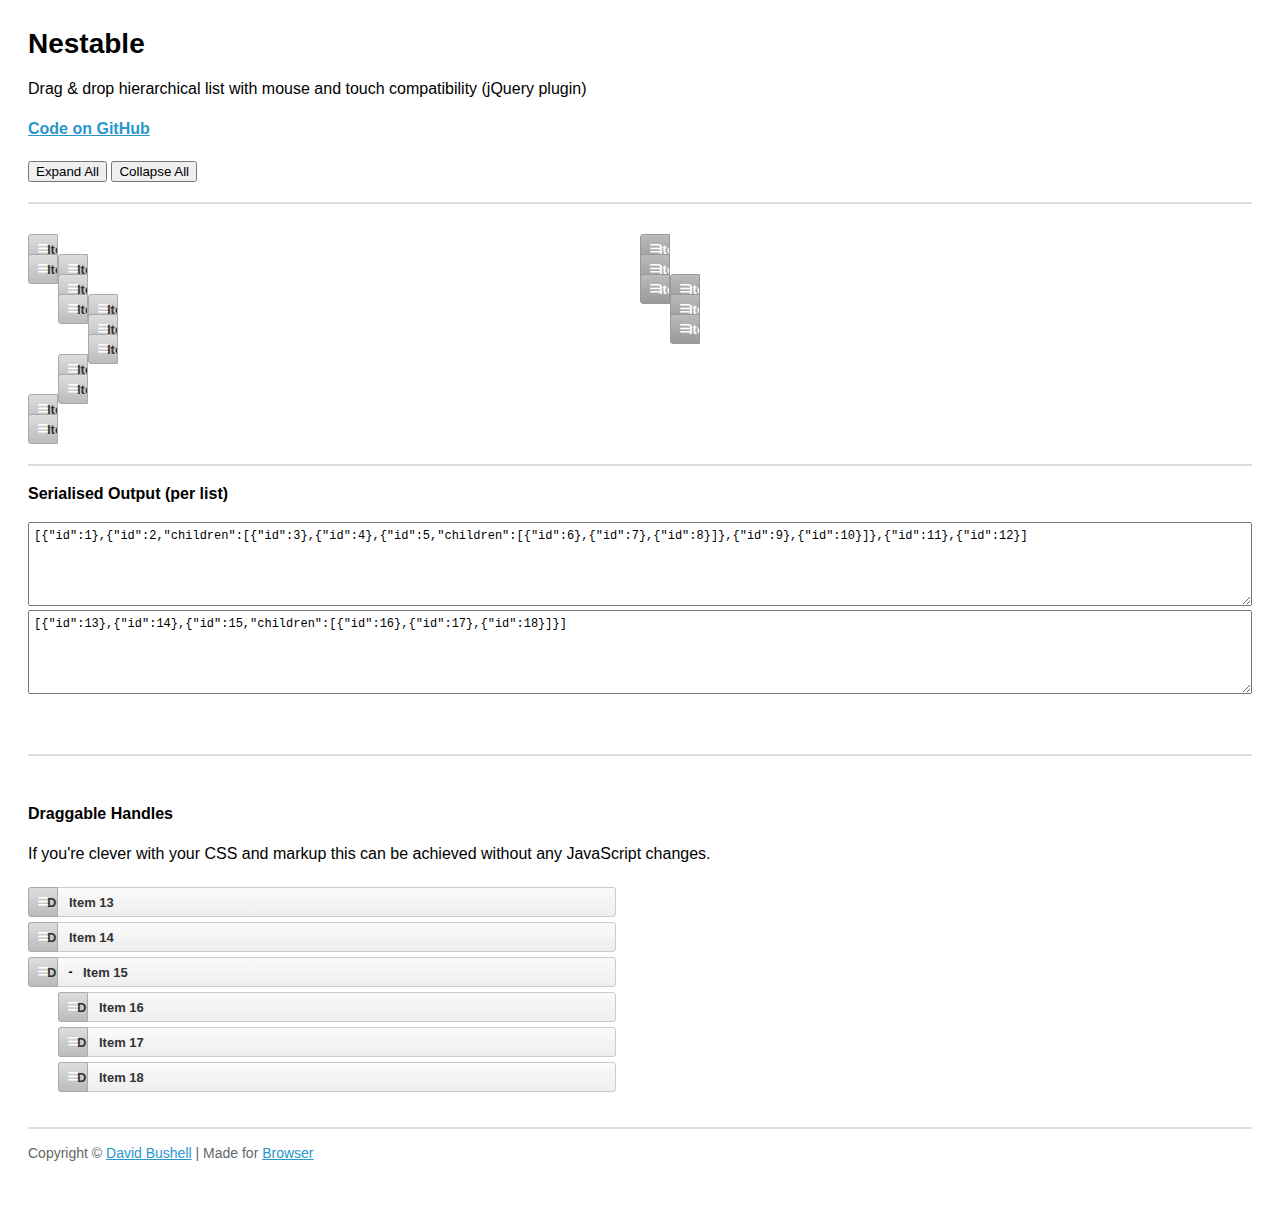
<file: index.html>
<!DOCTYPE html>
<!--[if lt IE 7]> <html lang="en" class="lt-ie9 lt-ie8 lt-ie7"> <![endif]-->
<!--[if IE 7]>    <html lang="en" class="lt-ie9 lt-ie8"> <![endif]-->
<!--[if IE 8]>    <html lang="en" class="lt-ie9"> <![endif]-->
<!--[if IE 9]>    <html lang="en" class="ie9"> <![endif]-->
<!--[if gt IE 9]><!--> <html lang="en"> <!--<![endif]-->
<head>
    <meta charset="utf-8">
    <meta name="viewport" content="width=device-width, initial-scale=1, minimum-scale=1">
    <title>Nestable</title>
    <style type="text/css">

.cf:after { visibility: hidden; display: block; font-size: 0; content: " "; clear: both; height: 0; }
* html .cf { zoom: 1; }
*:first-child+html .cf { zoom: 1; }

html { margin: 0; padding: 0; }
body { font-size: 100%; margin: 0; padding: 1.75em; font-family: 'Helvetica Neue', Arial, sans-serif; }

h1 { font-size: 1.75em; margin: 0 0 0.6em 0; }

a { color: #2996cc; }
a:hover { text-decoration: none; }

p { line-height: 1.5em; }
.small { color: #666; font-size: 0.875em; }
.large { font-size: 1.25em; }

/**
 * Nestable
 */

.dd { position: relative; display: block; margin: 0; padding: 0; max-width: 600px; list-style: none; font-size: 13px; line-height: 20px; }

.dd-list { display: block; position: relative; margin: 0; padding: 0; list-style: none; }
.dd-list .dd-list { padding-left: 30px; }
.dd-collapsed .dd-list { display: none; }

.dd-item,
.dd-empty,
.dd-placeholder { display: block; position: relative; margin: 0; padding: 0; min-height: 20px; font-size: 13px; line-height: 20px; }

.dd-handle { display: block; height: 30px; margin: 5px 0; padding: 5px 10px; color: #333; text-decoration: none; font-weight: bold; border: 1px solid #ccc;
    background: #fafafa;
    background: -webkit-linear-gradient(top, #fafafa 0%, #eee 100%);
    background:    -moz-linear-gradient(top, #fafafa 0%, #eee 100%);
    background:         linear-gradient(top, #fafafa 0%, #eee 100%);
    -webkit-border-radius: 3px;
            border-radius: 3px;
    box-sizing: border-box; -moz-box-sizing: border-box;
}
.dd-handle:hover { color: #2ea8e5; background: #fff; }

.dd-item > button { display: block; position: relative; cursor: pointer; float: left; width: 25px; height: 20px; margin: 5px 0; padding: 0; text-indent: 100%; white-space: nowrap; overflow: hidden; border: 0; background: transparent; font-size: 12px; line-height: 1; text-align: center; font-weight: bold; }
.dd-item > button:before { content: '+'; display: block; position: absolute; width: 100%; text-align: center; text-indent: 0; }
.dd-item > button[data-action="collapse"]:before { content: '-'; }

.dd-placeholder,
.dd-empty { margin: 5px 0; padding: 0; min-height: 30px; background: #f2fbff; border: 1px dashed #b6bcbf; box-sizing: border-box; -moz-box-sizing: border-box; }
.dd-empty { border: 1px dashed #bbb; min-height: 100px; background-color: #e5e5e5;
    background-image: -webkit-linear-gradient(45deg, #fff 25%, transparent 25%, transparent 75%, #fff 75%, #fff), 
                      -webkit-linear-gradient(45deg, #fff 25%, transparent 25%, transparent 75%, #fff 75%, #fff);
    background-image:    -moz-linear-gradient(45deg, #fff 25%, transparent 25%, transparent 75%, #fff 75%, #fff), 
                         -moz-linear-gradient(45deg, #fff 25%, transparent 25%, transparent 75%, #fff 75%, #fff);
    background-image:         linear-gradient(45deg, #fff 25%, transparent 25%, transparent 75%, #fff 75%, #fff), 
                              linear-gradient(45deg, #fff 25%, transparent 25%, transparent 75%, #fff 75%, #fff);
    background-size: 60px 60px;
    background-position: 0 0, 30px 30px;
}

.dd-dragel { position: absolute; pointer-events: none; z-index: 9999; }
.dd-dragel > .dd-item .dd-handle { margin-top: 0; }
.dd-dragel .dd-handle {
    -webkit-box-shadow: 2px 4px 6px 0 rgba(0,0,0,.1);
            box-shadow: 2px 4px 6px 0 rgba(0,0,0,.1);
}

/**
 * Nestable Extras
 */

.nestable-lists { display: block; clear: both; padding: 30px 0; width: 100%; border: 0; border-top: 2px solid #ddd; border-bottom: 2px solid #ddd; }

#nestable-menu { padding: 0; margin: 20px 0; }

#nestable-output,
#nestable2-output { width: 100%; height: 7em; font-size: 0.75em; line-height: 1.333333em; font-family: Consolas, monospace; padding: 5px; box-sizing: border-box; -moz-box-sizing: border-box; }

#nestable2 .dd-handle {
    color: #fff;
    border: 1px solid #999;
    background: #bbb;
    background: -webkit-linear-gradient(top, #bbb 0%, #999 100%);
    background:    -moz-linear-gradient(top, #bbb 0%, #999 100%);
    background:         linear-gradient(top, #bbb 0%, #999 100%);
}
#nestable2 .dd-handle:hover { background: #bbb; }
#nestable2 .dd-item > button:before { color: #fff; }

@media only screen and (min-width: 700px) { 

    .dd { float: left; width: 48%; }
    .dd + .dd { margin-left: 2%; }

}

.dd-hover > .dd-handle { background: #2ea8e5 !important; }

/**
 * Nestable Draggable Handles
 */

.dd-content { display: block; height: 30px; margin: 5px 0; padding: 5px 10px 5px 40px; color: #333; text-decoration: none; font-weight: bold; border: 1px solid #ccc;
    background: #fafafa;
    background: -webkit-linear-gradient(top, #fafafa 0%, #eee 100%);
    background:    -moz-linear-gradient(top, #fafafa 0%, #eee 100%);
    background:         linear-gradient(top, #fafafa 0%, #eee 100%);
    -webkit-border-radius: 3px;
            border-radius: 3px;
    box-sizing: border-box; -moz-box-sizing: border-box;
}
.dd-content:hover { color: #2ea8e5; background: #fff; }

.dd-dragel > .dd3-item > .dd-content { margin: 0; }

.dd3-item > button { margin-left: 30px; }

.dd-handle { position: absolute; margin: 0; left: 0; top: 0; cursor: pointer; width: 30px; text-indent: 100%; white-space: nowrap; overflow: hidden;
    border: 1px solid #aaa;
    background: #ddd;
    background: -webkit-linear-gradient(top, #ddd 0%, #bbb 100%);
    background:    -moz-linear-gradient(top, #ddd 0%, #bbb 100%);
    background:         linear-gradient(top, #ddd 0%, #bbb 100%);
    border-top-right-radius: 0;
    border-bottom-right-radius: 0;
}
.dd-handle:before { content: '≡'; display: block; position: absolute; left: 0; top: 3px; width: 100%; text-align: center; text-indent: 0; color: #fff; font-size: 20px; font-weight: normal; }
.dd-handle:hover { background: #ddd; }

    </style>
</head>
<body>

    <h1>Nestable</h1>

    <p>Drag &amp; drop hierarchical list with mouse and touch compatibility (jQuery plugin)</p>

    <p><strong><a href="https://github.com/dbushell/Nestable">Code on GitHub</a></strong></p>

    <menu id="nestable-menu">
        <button type="button" data-action="expand-all">Expand All</button>
        <button type="button" data-action="collapse-all">Collapse All</button>
    </menu>

    <div class="cf nestable-lists">

        <div class="dd" id="nestable">
            <ol class="dd-list">
                <li class="dd-item" data-id="1">
                    <div class="dd-handle">Item 1</div>
                </li>
                <li class="dd-item" data-id="2">
                    <div class="dd-handle">Item 2</div>
                    <ol class="dd-list">
                        <li class="dd-item" data-id="3"><div class="dd-handle">Item 3</div></li>
                        <li class="dd-item" data-id="4"><div class="dd-handle">Item 4</div></li>
                        <li class="dd-item" data-id="5">
                            <div class="dd-handle">Item 5</div>
                            <ol class="dd-list">
                                <li class="dd-item" data-id="6"><div class="dd-handle">Item 6</div></li>
                                <li class="dd-item" data-id="7"><div class="dd-handle">Item 7</div></li>
                                <li class="dd-item" data-id="8"><div class="dd-handle">Item 8</div></li>
                            </ol>
                        </li>
                        <li class="dd-item" data-id="9"><div class="dd-handle">Item 9</div></li>
                        <li class="dd-item" data-id="10"><div class="dd-handle">Item 10</div></li>
                    </ol>
                </li>
                <li class="dd-item" data-id="11">
                    <div class="dd-handle">Item 11</div>
                </li>
                <li class="dd-item" data-id="12">
                    <div class="dd-handle">Item 12</div>
                </li>
            </ol>
        </div>

        <div class="dd" id="nestable2">
            <ol class="dd-list">
                <li class="dd-item" data-id="13">
                    <div class="dd-handle">Item 13</div>
                </li>
                <li class="dd-item" data-id="14">
                    <div class="dd-handle">Item 14</div>
                </li>
                <li class="dd-item" data-id="15">
                    <div class="dd-handle">Item 15</div>
                    <ol class="dd-list">
                        <li class="dd-item" data-id="16"><div class="dd-handle">Item 16</div></li>
                        <li class="dd-item" data-id="17"><div class="dd-handle">Item 17</div></li>
                        <li class="dd-item" data-id="18"><div class="dd-handle">Item 18</div></li>
                    </ol>
                </li>
            </ol>
        </div>

    </div>

    <p><strong>Serialised Output (per list)</strong></p>

    <textarea id="nestable-output"></textarea>
    <textarea id="nestable2-output"></textarea>

    <p>&nbsp;</p>

    <div class="cf nestable-lists">

    <p><strong>Draggable Handles</strong></p>

    <p>If you're clever with your CSS and markup this can be achieved without any JavaScript changes.</p>

        <div class="dd" id="nestable3">
            <ol class="dd-list">
                <li class="dd-item dd3-item" data-id="13">
                    <div class="dd-handle dd-handle">Drag</div><div class="dd-content">Item 13</div>
                </li>
                <li class="dd-item dd3-item" data-id="14">
                    <div class="dd-handle dd-handle">Drag</div><div class="dd-content">Item 14</div>
                </li>
                <li class="dd-item dd3-item" data-id="15">
                    <div class="dd-handle dd-handle">Drag</div><div class="dd-content">Item 15</div>
                    <ol class="dd-list">
                        <li class="dd-item dd3-item" data-id="16">
                            <div class="dd-handle dd-handle">Drag</div><div class="dd-content">Item 16</div>
                        </li>
                        <li class="dd-item dd3-item" data-id="17">
                            <div class="dd-handle dd-handle">Drag</div><div class="dd-content">Item 17</div>
                        </li>
                        <li class="dd-item dd3-item" data-id="18">
                            <div class="dd-handle dd-handle">Drag</div><div class="dd-content">Item 18</div>
                        </li>
                    </ol>
                </li>
            </ol>
        </div>

    </div>

    <p class="small">Copyright &copy; <a href="http://dbushell.com/">David Bushell</a> | Made for <a href="http://www.browserlondon.com/">Browser</a></p>

<script src="http://ajax.googleapis.com/ajax/libs/jquery/1.7.2/jquery.min.js"></script>
<script src="jquery.nestable.js"></script>
<script>

$(document).ready(function()
{

    var updateOutput = function(e)
    {
        var list   = e.length ? e : $(e.target),
            output = list.data('output');
        if (window.JSON) {
            output.val(window.JSON.stringify(list.nestable('serialize')));//, null, 2));
        } else {
            output.val('JSON browser support required for this demo.');
        }
    };

    // activate Nestable for list 1
    $('#nestable').nestable({
        group: 1
    })
    .on('change', updateOutput);
    
    // activate Nestable for list 2
    $('#nestable2').nestable({
        group: 1
    })
    .on('change', updateOutput);

    // output initial serialised data
    updateOutput($('#nestable').data('output', $('#nestable-output')));
    updateOutput($('#nestable2').data('output', $('#nestable2-output')));

    $('#nestable-menu').on('click', function(e)
    {
        var target = $(e.target),
            action = target.data('action');
        if (action === 'expand-all') {
            $('.dd').nestable('expandAll');
        }
        if (action === 'collapse-all') {
            $('.dd').nestable('collapseAll');
        }
    });

    $('#nestable3').nestable();

});
</script>
</body>
</html>
</file>
